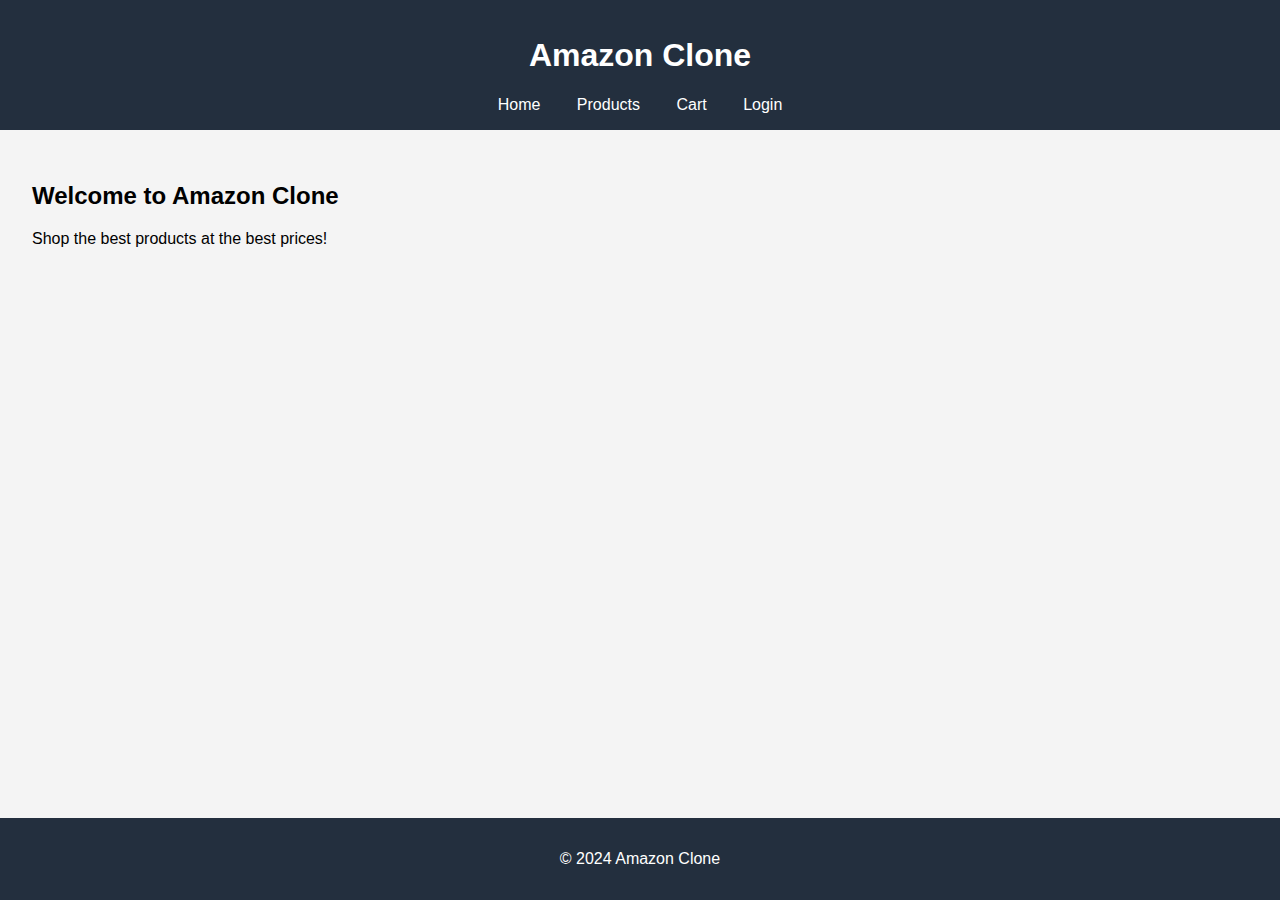
<file: index.html>
<!DOCTYPE html>
<html lang="en">
<head>
    <meta charset="UTF-8">
    <meta name="viewport" content="width=device-width, initial-scale=1.0">
    <title>Amazon Clone</title>
    <link rel="stylesheet" href="style.css">
</head>
<body>
    <header>
        <h1>Amazon Clone</h1>
        <nav>
            <a href="index.html">Home</a>
            <a href="product.html">Products</a>
            <a href="cart.html">Cart</a>
            <a href="login.html">Login</a>
        </nav>
    </header>
    <main>
        <h2>Welcome to Amazon Clone</h2>
        <p>Shop the best products at the best prices!</p>
    </main>
    <footer>
        <p>&copy; 2024 Amazon Clone</p>
    </footer>
</body>
</html>
</file>
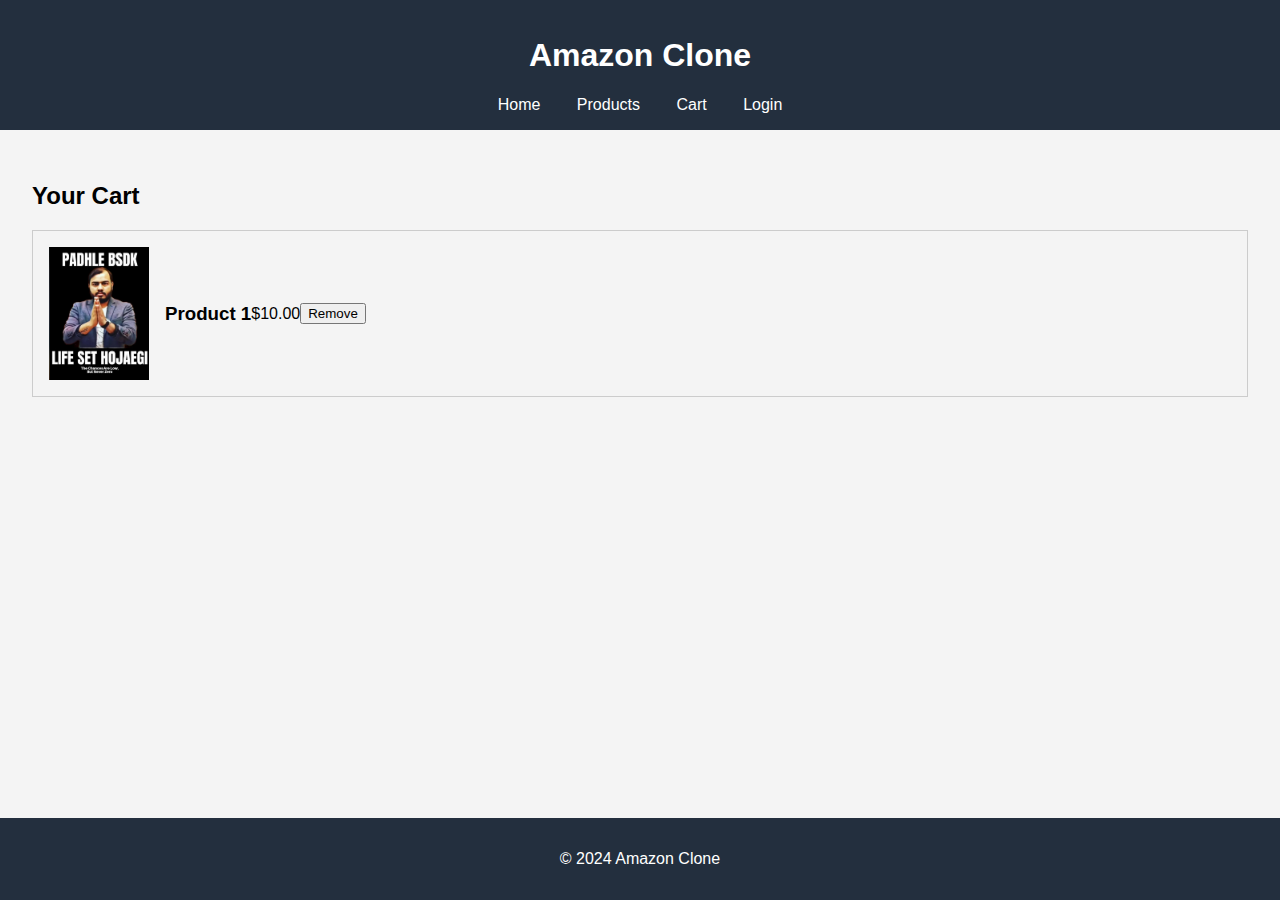
<file: cart.html>
<!DOCTYPE html>
<html lang="en">
<head>
    <meta charset="UTF-8">
    <meta name="viewport" content="width=device-width, initial-scale=1.0">
    <title>Cart - Amazon Clone</title>
    <link rel="stylesheet" href="style.css">
</head>
<body>
    <header>
        <h1>Amazon Clone</h1>
        <nav>
            <a href="index.html">Home</a>
            <a href="product.html">Products</a>
            <a href="cart.html">Cart</a>
            <a href="login.html">Login</a>
        </nav>
    </header>
    <main>
        <h2>Your Cart</h2>
        <div class="cart-item">
            <img src="Screenshot 2024-06-28 142944.png" alt="Product 1">
            <h3>Product 1</h3>
            <p>$10.00</p>
            <button>Remove</button>
        </div>
        <!-- More cart items -->
    </main>
    <footer>
        <p>&copy; 2024 Amazon Clone</p>
    </footer>
</body>
</html>
</file>
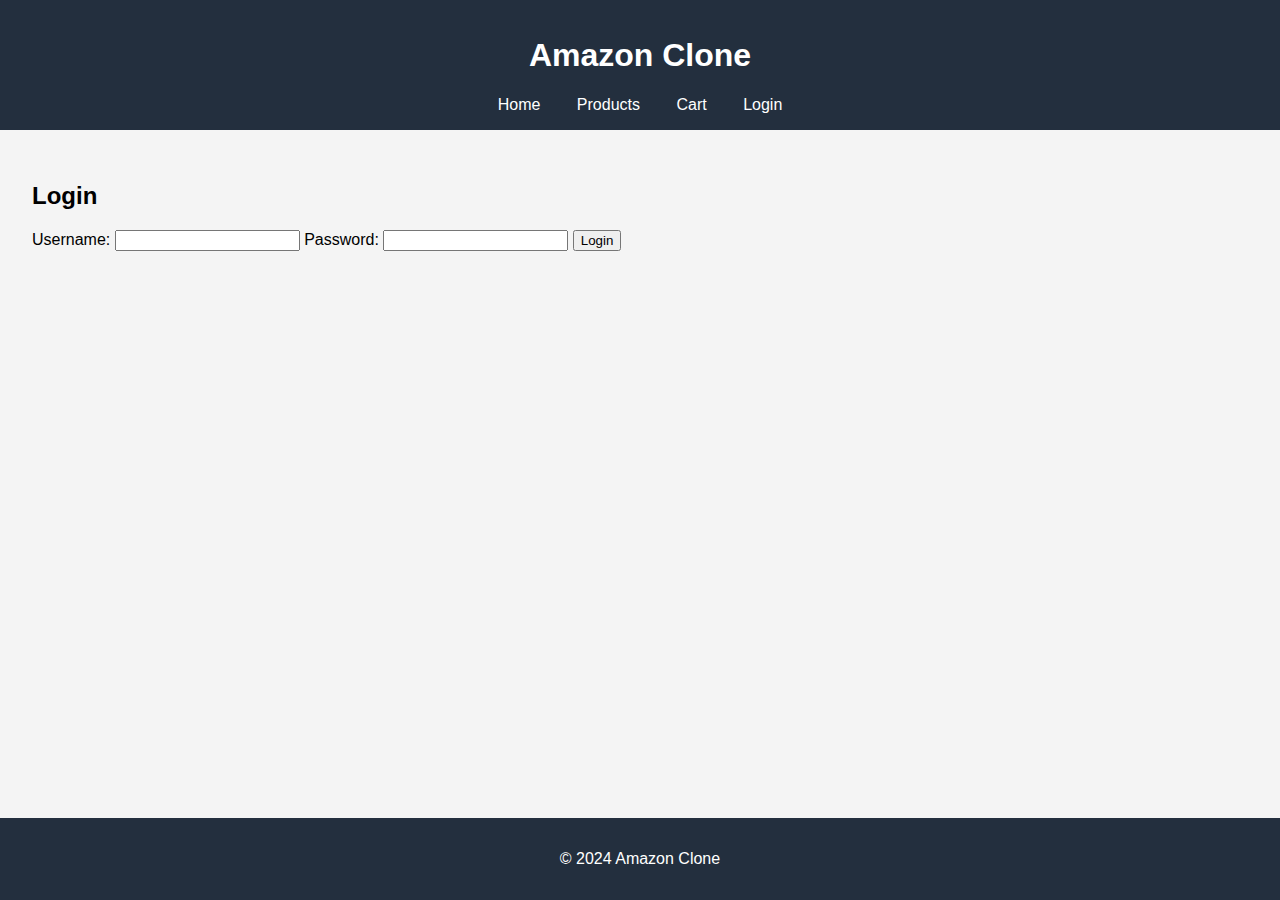
<file: login.html>
<!DOCTYPE html>
<html lang="en">
<head>
    <meta charset="UTF-8">
    <meta name="viewport" content="width=device-width, initial-scale=1.0">
    <title>Login - Amazon Clone</title>
    <link rel="stylesheet" href="style.css">
</head>
<body>
    <header>
        <h1>Amazon Clone</h1>
        <nav>
            <a href="index.html">Home</a>
            <a href="product.html">Products</a>
            <a href="cart.html">Cart</a>
            <a href="login.html">Login</a>
        </nav>
    </header>
    <main>
        <h2>Login</h2>
        <form>
            <label for="username">Username:</label>
            <input type="text" id="username" name="username" required>
            <label for="password">Password:</label>
            <input type="password" id="password" name="password" required>
            <button type="submit">Login</button>
        </form>
    </main>
    <footer>
        <p>&copy; 2024 Amazon Clone</p>
    </footer>
</body>
</html>
</file>
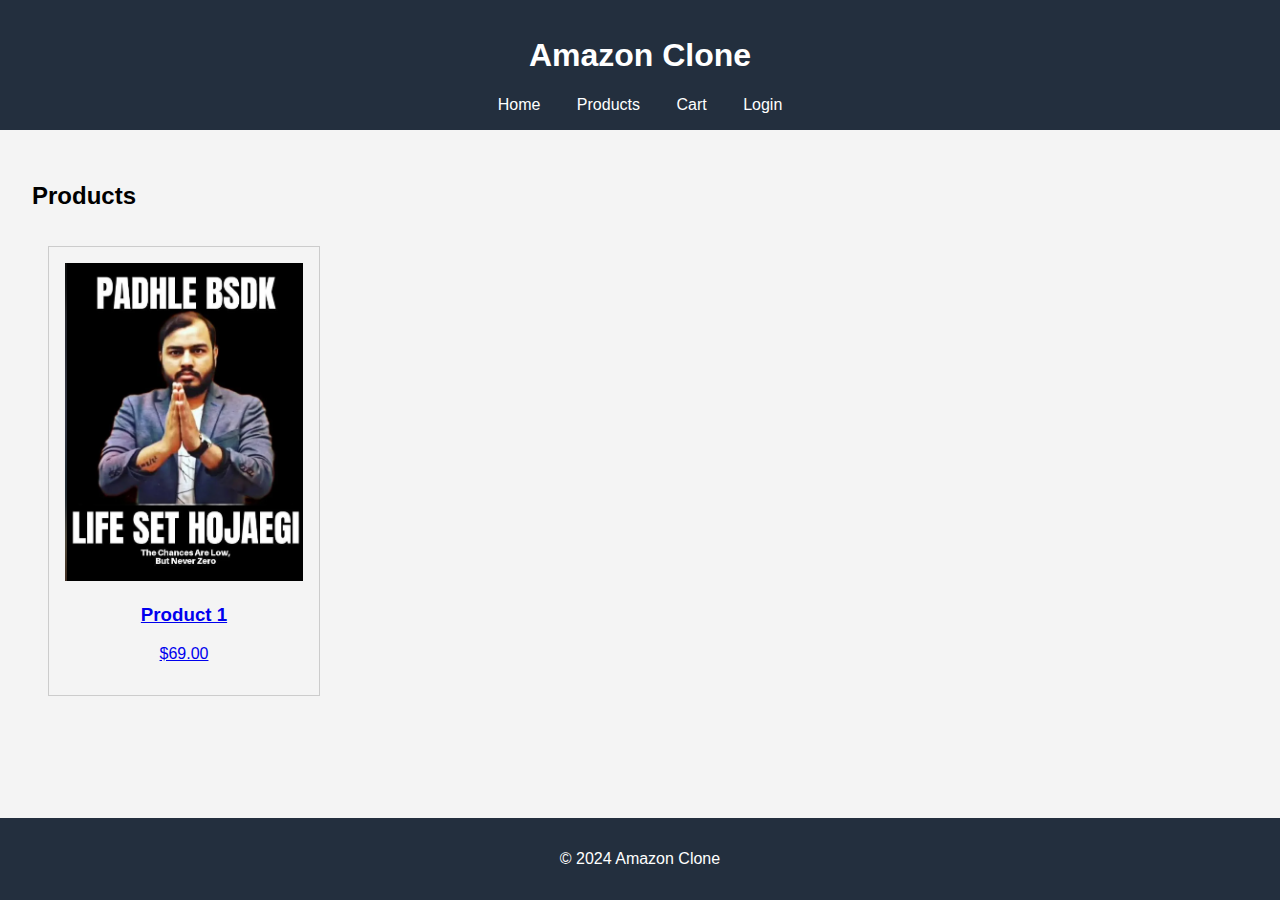
<file: product.html>
<!DOCTYPE html>
<html lang="en">
<head>
    <meta charset="UTF-8">
    <meta name="viewport" content="width=device-width, initial-scale=1.0">
    <title>Products - Amazon Clone</title>
    <link rel="stylesheet" href="style.css">
</head>
<body>
    <header>
        <h1>Amazon Clone</h1>
        <nav>
            <a href="index.html">Home</a>
            <a href="product.html">Products</a>
            <a href="cart.html">Cart</a>
            <a href="login.html">Login</a>
        </nav>
    </header>
    <main>
        <h2>Products</h2>
        <div class="product-list">
            <div class="product">
                <a href="product-details.html">
                    <img src="Screenshot 2024-06-28 142944.png" alt="Product 1">
                    <h3>Product 1</h3>
                    <p>$69.00</p>
                </a>
            </div>
            <!-- More products -->
        </div>
    </main>
    <footer>
        <p>&copy; 2024 Amazon Clone</p>
    </footer>
</body>
</html>
</file>
<file: style.css>
body {
    font-family: Arial, sans-serif;
    margin: 0;
    padding: 0;
    background-color: #f4f4f4;
}

header {
    background-color: #232f3e;
    color: white;
    padding: 1em 0;
    text-align: center;
}

nav a {
    color: white;
    margin: 0 1em;
    text-decoration: none;
}

main {
    padding: 2em;
}

footer {
    background-color: #232f3e;
    color: white;
    text-align: center;
    padding: 1em 0;
    position: fixed;
    width: 100%;
    bottom: 0;
}

.product-list {
    display: flex;
    flex-wrap: wrap;
}

.product {
    border: 1px solid #ccc;
    margin: 1em;
    padding: 1em;
    text-align: center;
    width: calc(25% - 2em);
    box-sizing: border-box;
}

.product img {
    max-width: 100%;
}

.cart-item {
    border: 1px solid #ccc;
    margin: 1em 0;
    padding: 1em;
    display: flex;
    align-items: center;
}

.cart-item img {
    max-width: 100px;
    margin-right: 1em;
}
</file>
